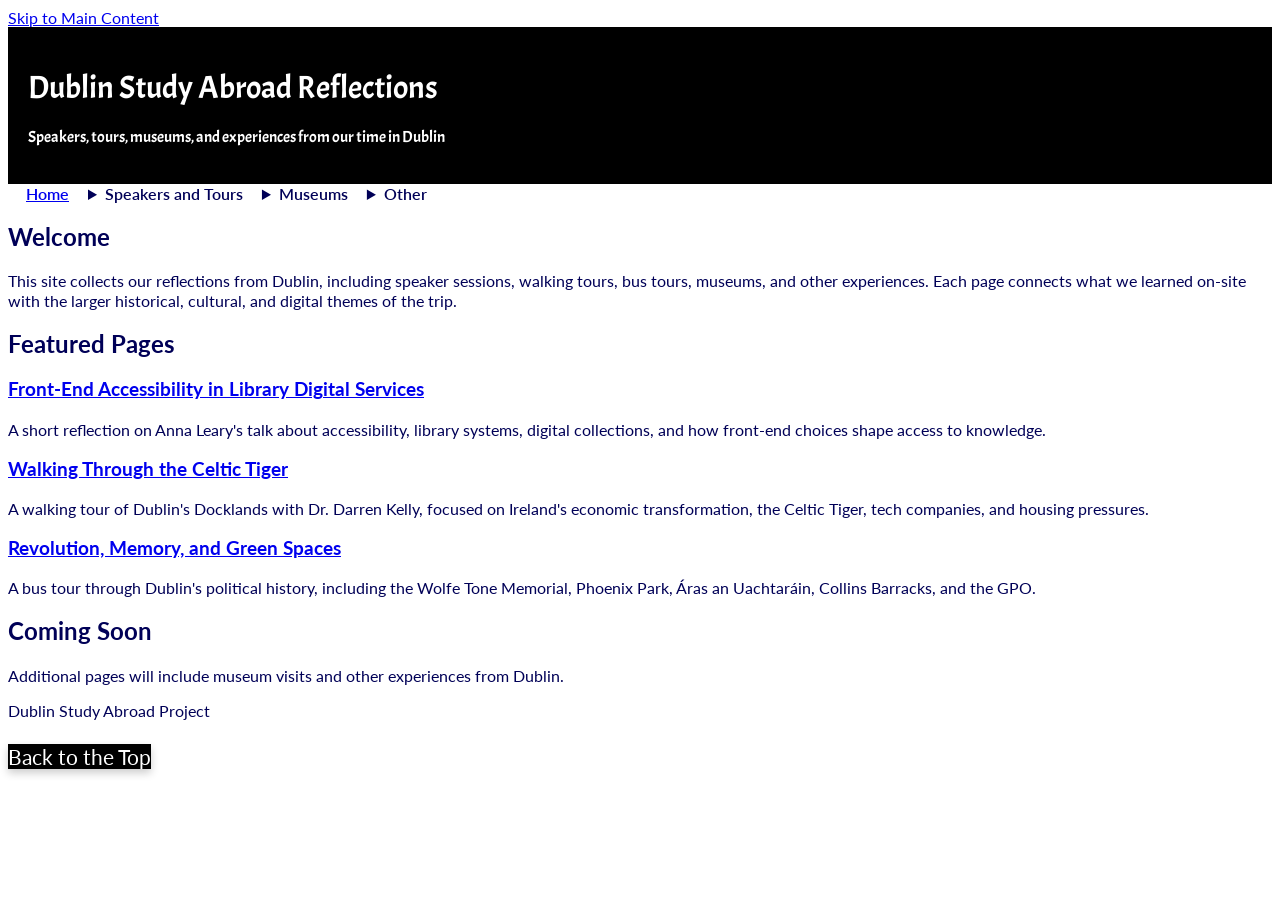
<file: index.html>
<!DOCTYPE html>
<html lang="en">
<head>
  <meta charset="UTF-8">
  <meta name="viewport" content="width=device-width, initial-scale=1.0">
  <title>Dublin Study Abroad Reflections</title>
  <link rel="stylesheet" href="css/style.css">
  <!--acme-regular class-->
  <link rel="preconnect" href="https://fonts.googleapis.com">
  <link rel="preconnect" href="https://fonts.gstatic.com" crossorigin>
  <link href="https://fonts.googleapis.com/css2?family=Acme&display=swap" rel="stylesheet">
  <!--lato class-->
  <link rel="preconnect" href="https://fonts.googleapis.com">
  <link rel="preconnect" href="https://fonts.gstatic.com" crossorigin>
  <link href="https://fonts.googleapis.com/css2?family=Acme&family=Lato:ital,wght@0,100;0,300;0,400;0,700;0,900;1,100;1,300;1,400;1,700;1,900&display=swap" rel="stylesheet">
</head>

<body>
  <a href="#main">Skip to Main Content</a>
  <div id="top"></div>

  <header>
    <h1 class="acme-regular">Dublin Study Abroad Reflections</h1>
    <p class="acme-regular">Speakers, tours, museums, and experiences from our time in Dublin</p>
  </header>

    <nav class="lato-regular">
      <ul>
        <li><a href="index.html">Home</a></li>
        <li>
          <details>
            <summary>Speakers and Tours</summary>
            <ul>
              <li><a href="library_sciences.html">Front-End Accessibility in Library Digital Services</a></li>
              <li><a href="docklands.html">Walking Through the Celtic Tiger</a></li>
              <li><a href="bustour.html">Revolution, Memory, and Green Spaces</a></li>
            </ul>
          </details>
        </li>
        <li>
          <details>
            <summary>Museums</summary>
            <ul>
              <li><a href="museums.html">Museum Visits</a></li>
            </ul>
          </details>
        </li>

        <li>
          <details>
            <summary>Other</summary>
            <ul>
              <li><a href="other.html">Other Dublin Experiences</a></li>
            </ul>
          </details>
        </li>
      </ul>
    </nav>

  <main id="main">
    <h2>Welcome</h2>

    <p>
      This site collects our reflections from Dublin, including speaker sessions, walking tours, bus tours, museums, and other experiences. Each page connects what we learned on-site with the larger historical, cultural, and digital themes of the trip.
    </p>

    <section>
      <h2>Featured Pages</h2>

      <article>
        <h3><a href="library_sciences.html">Front-End Accessibility in Library Digital Services</a></h3>
        <p>
          A short reflection on Anna Leary's talk about accessibility, library systems, digital collections, and how front-end choices shape access to knowledge.
        </p>
      </article>

      <article>
        <h3><a href="docklands.html">Walking Through the Celtic Tiger</a></h3>
        <p>
          A walking tour of Dublin's Docklands with Dr. Darren Kelly, focused on Ireland's economic transformation, the Celtic Tiger, tech companies, and housing pressures.
        </p>
      </article>

      <article>
        <h3><a href="bustour.html">Revolution, Memory, and Green Spaces</a></h3>
        <p>
          A bus tour through Dublin's political history, including the Wolfe Tone Memorial, Phoenix Park, Áras an Uachtaráin, Collins Barracks, and the GPO.
        </p>
      </article>
    </section>

    <section>
      <h2>Coming Soon</h2>
      <p>
        Additional pages will include museum visits and other experiences from Dublin.
      </p>
    </section>
  </main>

  <footer>
    <p>Dublin Study Abroad Project</p>
  </footer>
  <a href="#top" class="back-to-top">Back to the Top</a>
</body>
</html>
</file>
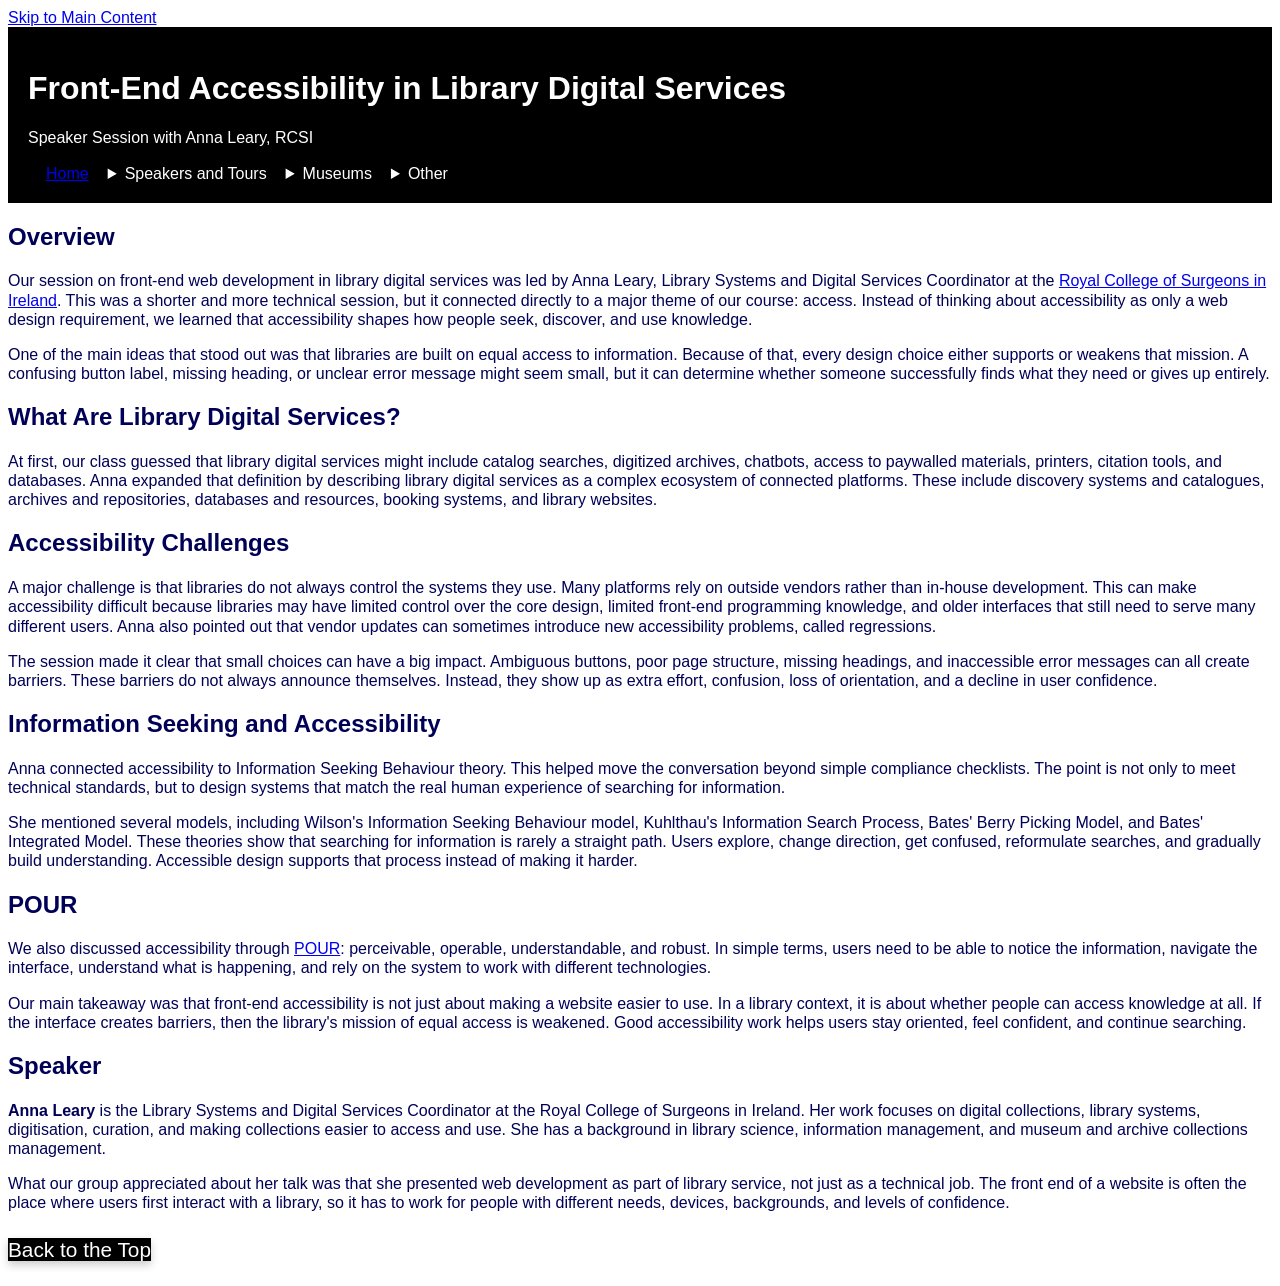
<file: library_sciences.html>
<!DOCTYPE html>
<html lang="en">
<head>
  <meta charset="UTF-8">
  <meta name="viewport" content="width=device-width, initial-scale=1.0">
  <link rel="stylesheet" href="css/style.css">
  <title>Front-End Accessibility in Library Digital Services</title>
</head>

<body>
  <a href="#main">Skip to Main Content</a>
  <div id="top"></div>

  <header>
    <h1>Front-End Accessibility in Library Digital Services</h1>
    <p>Speaker Session with Anna Leary, RCSI</p>

<nav>
  <ul>
    <li><a href="index.html">Home</a></li>

    <li>
      <details>
        <summary>Speakers and Tours</summary>
        <ul>
          <li class = "current"><a href="library_sciences.html">Front-End Accessibility in Library Digital Services</a></li>
          <li class><a href="docklands.html">Walking Through the Celtic Tiger</a></li>
          <li><a href="bustour.html">Revolution, Memory, and Green Spaces</a></li>
        </ul>
      </details>
    </li>

    <li>
      <details>
        <summary>Museums</summary>
        <ul>
          <li><a href="museums.html">Museum Visits</a></li>
        </ul>
      </details>
    </li>

    <li>
      <details>
        <summary>Other</summary>
        <ul>
          <li><a href="other.html">Other Dublin Experiences</a></li>
        </ul>
      </details>
    </li>
  </ul>
</nav>
  </header>

  <main id="main">

    <section id="overview">
      <h2>Overview</h2>

      <p>
        Our session on front-end web development in library digital services was led by Anna Leary, Library Systems and Digital Services Coordinator at the <a href="https://www.rcsi.com/">Royal College of Surgeons in Ireland</a>. This was a shorter and more technical session, but it connected directly to a major theme of our course: access. Instead of thinking about accessibility as only a web design requirement, we learned that accessibility shapes how people seek, discover, and use knowledge.
      </p>

      <p>
        One of the main ideas that stood out was that libraries are built on equal access to information. Because of that, every design choice either supports or weakens that mission. A confusing button label, missing heading, or unclear error message might seem small, but it can determine whether someone successfully finds what they need or gives up entirely.
      </p>
    </section>

    

    <section >
      <h2>What Are Library Digital Services?</h2>

      <p>
        At first, our class guessed that library digital services might include catalog searches, digitized archives, chatbots, access to paywalled materials, printers, citation tools, and databases. Anna expanded that definition by describing library digital services as a complex ecosystem of connected platforms. These include discovery systems and catalogues, archives and repositories, databases and resources, booking systems, and library websites.
      </p>

      <h2>Accessibility Challenges</h2>

      <p>
        A major challenge is that libraries do not always control the systems they use. Many platforms rely on outside vendors rather than in-house development. This can make accessibility difficult because libraries may have limited control over the core design, limited front-end programming knowledge, and older interfaces that still need to serve many different users. Anna also pointed out that vendor updates can sometimes introduce new accessibility problems, called regressions.
      </p>

      <p>
        The session made it clear that small choices can have a big impact. Ambiguous buttons, poor page structure, missing headings, and inaccessible error messages can all create barriers. These barriers do not always announce themselves. Instead, they show up as extra effort, confusion, loss of orientation, and a decline in user confidence.
      </p>

      <h2>Information Seeking and Accessibility</h2>

      <p>
        Anna connected accessibility to Information Seeking Behaviour theory. This helped move the conversation beyond simple compliance checklists. The point is not only to meet technical standards, but to design systems that match the real human experience of searching for information.
      </p>

      <p>
        She mentioned several models, including Wilson's Information Seeking Behaviour model, Kuhlthau's Information Search Process, Bates' Berry Picking Model, and Bates' Integrated Model. These theories show that searching for information is rarely a straight path. Users explore, change direction, get confused, reformulate searches, and gradually build understanding. Accessible design supports that process instead of making it harder.
      </p>

      <h2>POUR</h2>

      <p>
        We also discussed accessibility through <a href="https://www.w3.org/WAI/fundamentals/accessibility-principles/">POUR</a>: perceivable, operable, understandable, and robust. In simple terms, users need to be able to notice the information, navigate the interface, understand what is happening, and rely on the system to work with different technologies.
      </p>

      <p>
        Our main takeaway was that front-end accessibility is not just about making a website easier to use. In a library context, it is about whether people can access knowledge at all. If the interface creates barriers, then the library's mission of equal access is weakened. Good accessibility work helps users stay oriented, feel confident, and continue searching.
      </p>
    </section>

    <section id="speaker">
      <h2>Speaker</h2>

      <p>
        <strong>Anna Leary</strong> is the Library Systems and Digital Services Coordinator at the Royal College of Surgeons in Ireland. Her work focuses on digital collections, library systems, digitisation, curation, and making collections easier to access and use. She has a background in library science, information management, and museum and archive collections management.
      </p>

      <p>
        What our group appreciated about her talk was that she presented web development as part of library service, not just as a technical job. The front end of a website is often the place where users first interact with a library, so it has to work for people with different needs, devices, backgrounds, and levels of confidence.
      </p>
    </section>

    <p>
      <a href="#top" class="back-to-top">Back to the Top</a>
    </p>

  </main>
</body>
</html>
</file>
<file: css/style.css>
* {
    box-sizing: border-box;
}

/*Style header*/

.acme-regular {
  font-family: "Acme", sans-serif;
  font-weight: 400;
  font-style: normal;
}

.lato-regular {
  font-family: "Lato", sans-serif;
  font-weight: 515;
  font-style: normal;
}

body{
    font-family:"Lato", sans-serif;
    line-height: 1.2;
    color:rgb(0, 0, 87);
    background-color:rgb(255, 255, 255);
}

header {
    background-color: #000000;
    color: rgb(255, 255, 255);
    line-height:1.2;
    padding: 20px;
    background-image: url("	https://mims3000.github.io/338_lecture3/images/st_marys_church_howth.jpg");
    background-size: 100%;
    background-position: center;
    position: sticky;
}

header h1{
    /*I was trying to fix the opacity of the background image, but didn't seem to work this way*/
    opacity:1;
    color: solid black;
    z-index: 1;
}

ul{
    list-style-type: none;
    display:flex;
    margin: 0;
    padding: 0 18px;
    gap: 19px;
}

/*Following code from CodeGenes.net*/
.back-to-top {
    /* Positioning: fixed in bottom-right corner */
    position: relative;
    bottom: 2; /* 2rem from the bottom */
    right: 2; /* 2rem from the right */
    z-index: 100; /* Ensure it stays above other content */
 
    /* Colors and spacing */
    background: #000000; /* Blue background */
    color: white; /* White arrow */
    text-align: center;
    line-height: 2; /* Center arrow vertically */
    font-size: 1.3rem; 
 
    /* Decorations */
    text-decoration: none; /* Remove default link underline */
    box-shadow: 0 4px 8px rgba(0,0,0,0.2); /* Soft shadow */
 
    /* Transition for hover effects */
    transition: background 0.3s ease, transform 0.3s ease;
}
 
/* Hover effect */
.back-to-top:hover {
    background: #000000; /* Darker blue on hover */
    transform: scale(1.1); /* Slight zoom */
}

/*I was trying to make nav bar have dropdown on hover versus clicking the triangle shape for dropdown
a{
    color:rgb(0, 0, 0);
}*/

/*.dropdown {
  position: relative;
}

.dropdown-content {
  display: none;
  position: absolute;
  background-color: #f9f9f9;
  min-width: 130px;
  box-shadow: 0px 8px 16px 0px rgba(0,0,0,0.2);
  padding: 12px 16px;
}

.dropdown:hover .dropdown-content {
  display: block;
}

.current{
    text-transform:uppercase;
    font-weight:150%;
}
*/
</file>
